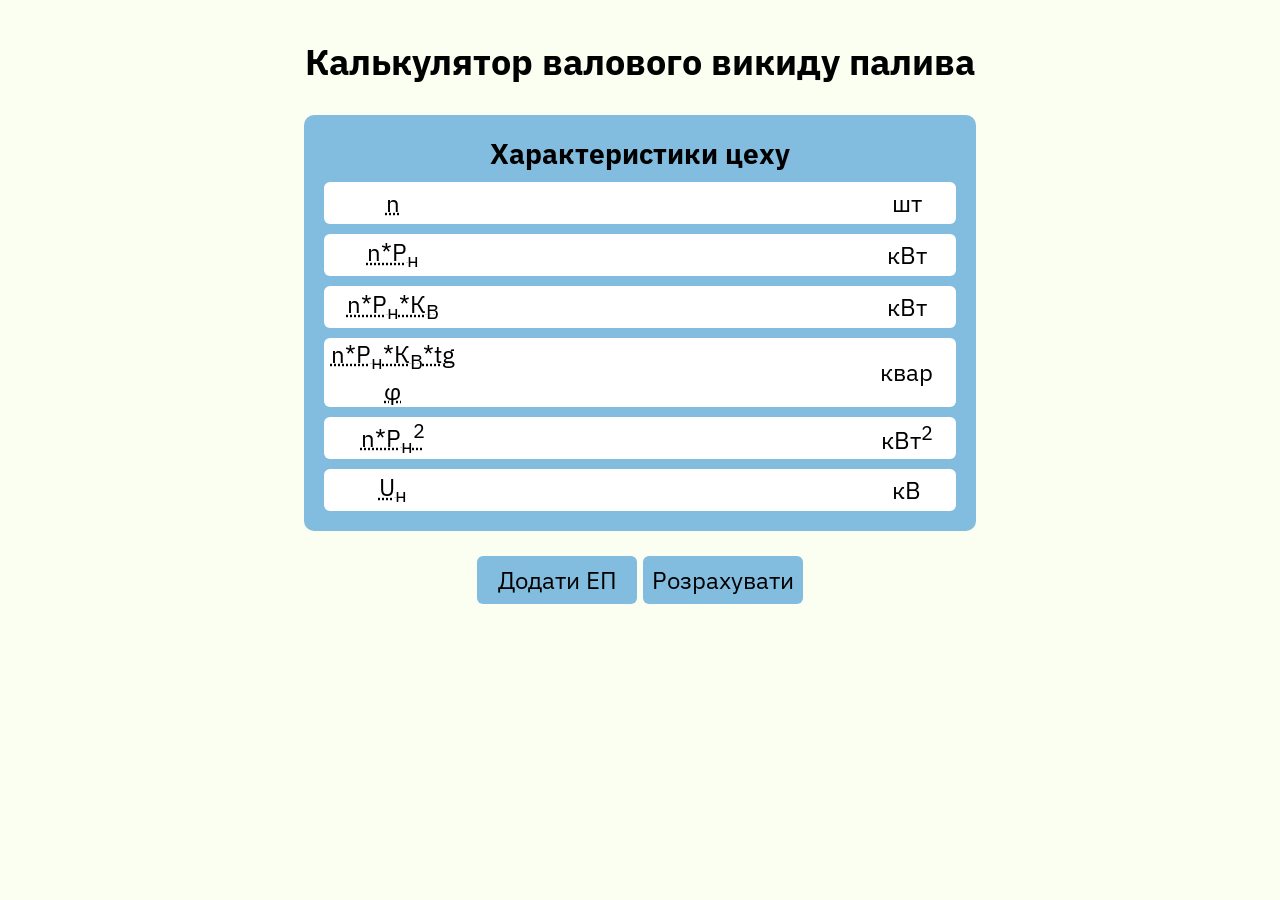
<file: Pr6/static/index.html>
<!DOCTYPE html>
<html lang="en">
<head>
    <meta charset="UTF-8">
    <title>Calculator</title>
    <link rel="stylesheet" href="./style.css">
    <link rel="preconnect" href="https://fonts.googleapis.com">
    <link rel="preconnect" href="https://fonts.gstatic.com" crossorigin>
    <link href="https://fonts.googleapis.com/css2?family=IBM+Plex+Sans:ital,wght@0,100;0,200;0,300;0,400;0,500;0,600;0,700;1,100;1,200;1,300;1,400;1,500;1,600;1,700&display=swap" rel="stylesheet">
</head>
<body>
<section>
    <h2>Калькулятор валового викиду палива</h2>
    <div id="workshop_params" class="input_output">
        <h3>Характеристики цеху</h3>
        <div class="input_value">
            <label for="number" class="left"><abbr title="Загальна кількість ЕП в цеху">n</abbr></label>
            <input id="number" class="values" type="number" step="0.01"  required>
            <label for="number" class="right">шт</label>
        </div>
        <div class="input_value">
            <label for="nominal_capacity" class="left"><abbr title="Номінальна потужність цеху">n*P<sub>н</sub></abbr></label>
            <input id="nominal_capacity" class="values" type="number" step="0.01" required>
            <label for="nominal_capacity" class="right">кВт</label>
        </div>
        <div class="input_value">
            <label for="average_active_load" class="left"><abbr title="Середнє активне навантаження цеху">n*P<sub>н</sub>*К<sub>В</sub></abbr></label>
            <input id="average_active_load" class="values" type="number" step="0.01" required>
            <label for="average_active_load" class="right">кВт</label>
        </div>
        <div class="input_value">
            <label for="average_reactive_load" class="left"><abbr title="Середнє реактивне навантаження цеху">n*P<sub>н</sub>*К<sub>В</sub>*tg &phi;</abbr></label>
            <input id="average_reactive_load" class="values" type="number" step="0.01" required>
            <label for="average_reactive_load" class="right">квар</label>
        </div>
        <div class="input_value">
            <label for="total_squared_power" class="left"><abbr title="Загальна квадратична потужність">n*P<sub>н</sub><sup>2</sup></abbr></label>
            <input id="total_squared_power" class="values" type="number" step="0.01" required>
            <label for="total_squared_power" class="right">кВт<sup>2</sup></label>
        </div>
        <div class="input_value">
            <label for="load_voltage" class="left"><abbr title="Напруга навантаження">U<sub>н</sub></abbr></label>
            <input id="load_voltage" class="values" type="number" step="0.01" required>
            <label for="load_voltage" class="right">кВ</label>
        </div>
    </div>
    <div id="inputs">

    </div>
    <div class = "buttons">
        <button id="add" class="btn">Додати ЕП</button>
        <button id="calculate" class="btn">Розраxувати</button>
    </div>
</section>
<script src="./index.js"></script>
</body>
</html>
</file>
<file: Pr6/static/style.css>
:root {
    --blue: #6EA7C4;
    --air_blue: #82BDDF;
    --ivory: #FBFFF1;
    --white: #FFFFFF;
    --black: #25292B;
}

p {
    margin: 0;
}

body {
    background-color: var(--ivory);
    font-size: 1.5rem;
    font-family: "IBM Plex Sans", sans-serif;
}

section {
    display: flex;
    flex-direction: column;
    align-items: center;
}

.input_output {
    display: flex;
    flex-direction: column;
    align-items: center;
    gap: 10px;
    width: 50%;
    margin-bottom: 10px;
    padding: 20px;
    border-radius: 10px;
    background-color: var(--air_blue);

    > div {
        display: flex;
        width: 100%;
        justify-content: center;
    }

    > h3 {
        margin: 0;
    }
}

.input_value {
    background-color: var(--white);
    border-radius: 6px;

    .left {
        align-self: center;
        text-align: center;
        width: 35%;
    }

    .values {
        display: block;
        height: 40px;
        width: 100%;
        text-align: center;
        border: none;
        font-size: 1.5rem;
        font-family: "IBM Plex Sans", sans-serif;
    }

    .right {
        align-self: center;
        text-align: center;
        width: 25%;
    }
}

.btn {
    background-color: var(--air_blue);
    border-radius: 6px;
    border-width: 0;
    width: 160px;
    height: 3rem;
    transition-duration: 0.4s;
    cursor: pointer;
    font-size: 1.5rem;
    font-family: "IBM Plex Sans", sans-serif;
}

.btn:hover {
    background-color: var(--blue);
}

#delete {
    width: 3rem;
    height: 3rem;
    border-radius: 50%;
    background-color: var(--black);
    border-width: 0;
    color: var(--white);
    align-self: center;
}

#results {
    margin: 20px;
    width: 50%;
    padding: 20px;
    border-radius: 10px;
    background-color: var(--air_blue);

    .left {
        padding-left: 10px;
        text-align: left;
        font-size: 1.2rem;
        width: 100%;
    }
    .right {
        text-align: left;
        font-size: 1.2rem;
    }
}

#inputs {
    width: 100%;
    margin-bottom: 15px;
    display: flex;
    flex-direction: column;
    align-items: center;
}
</file>
